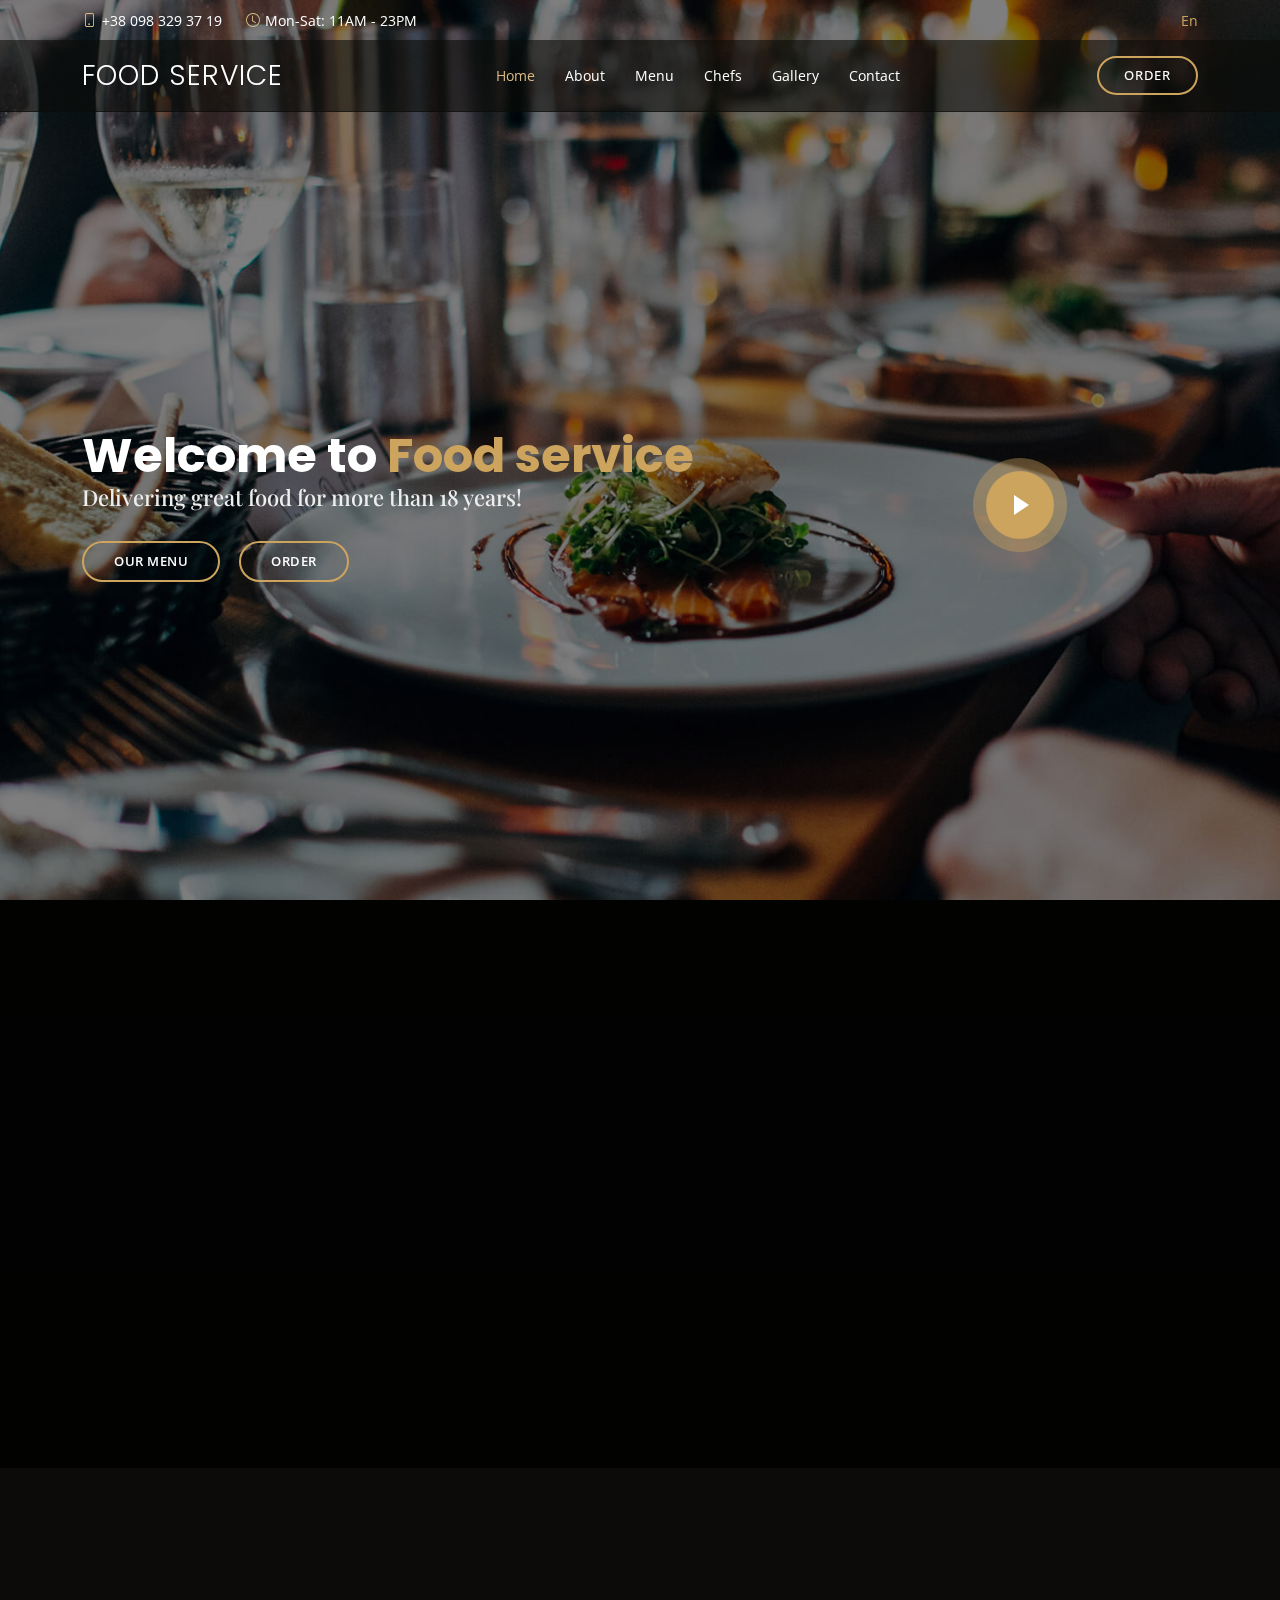
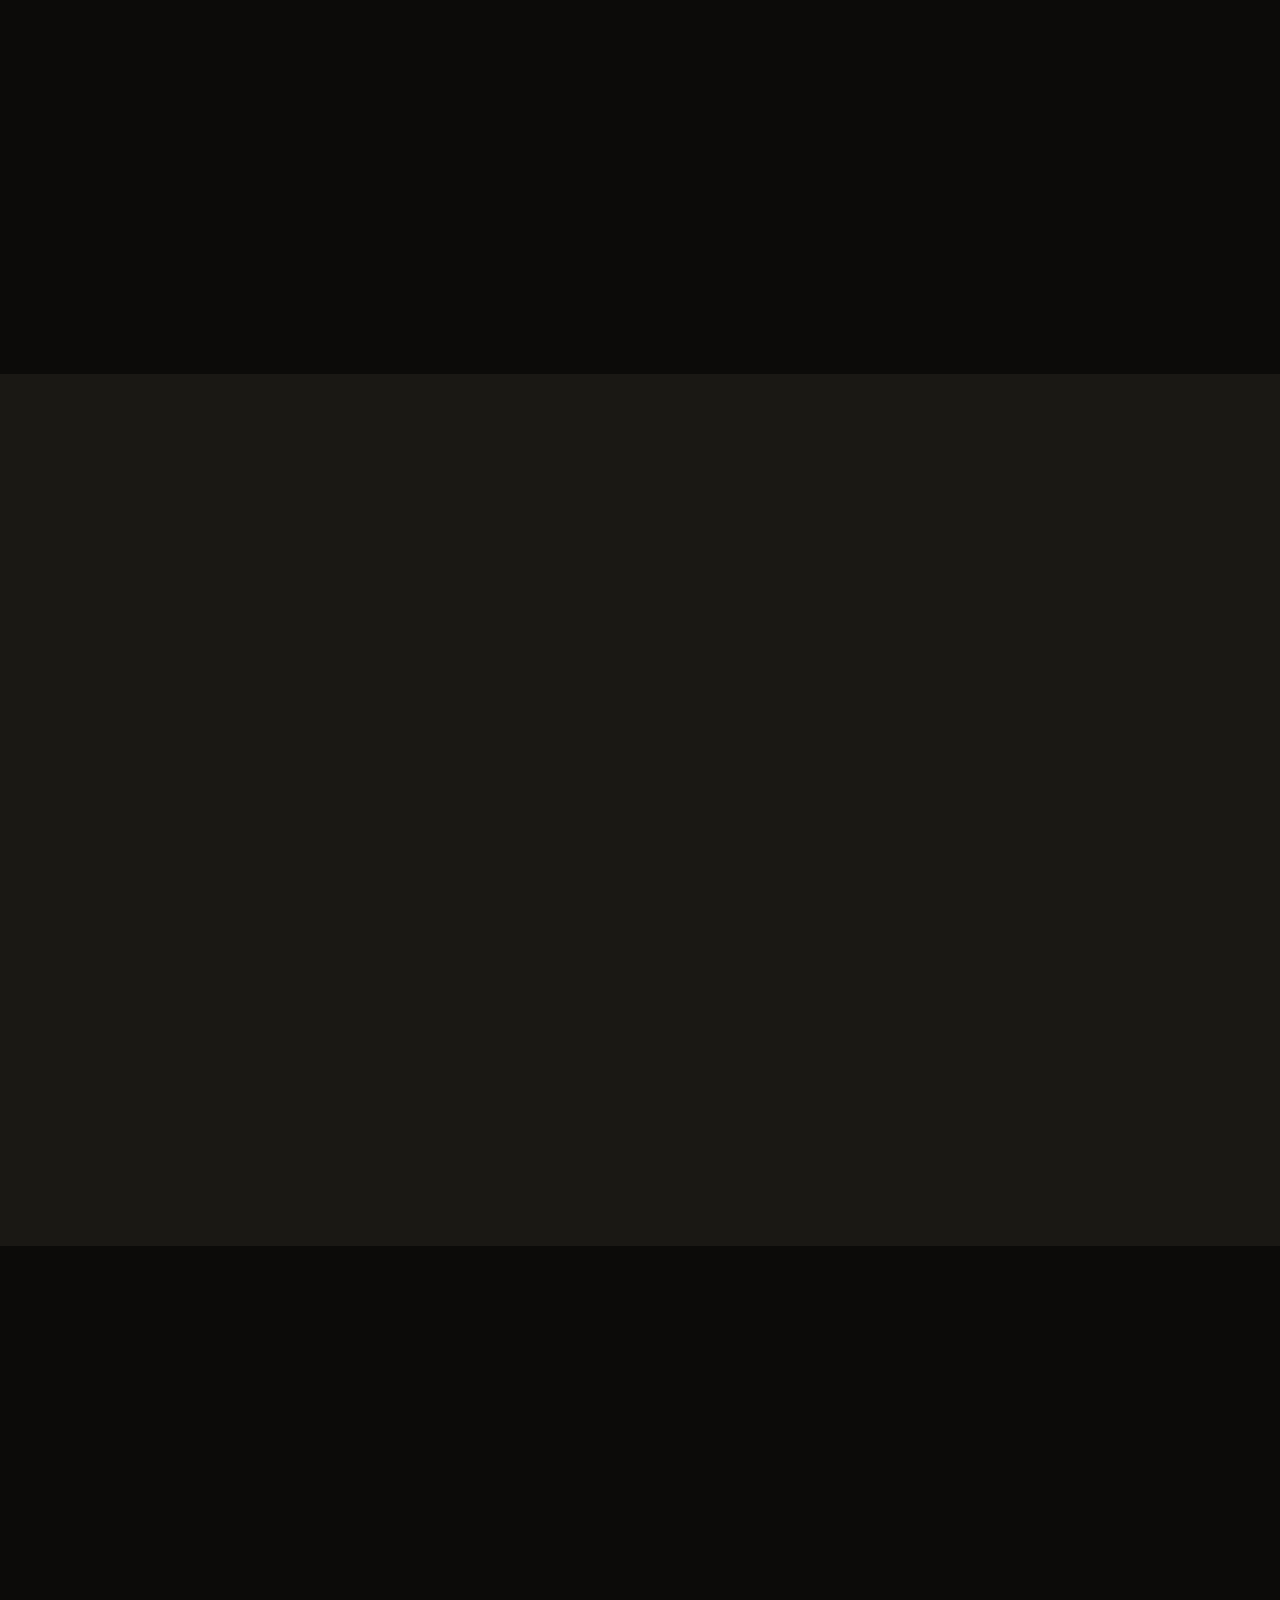
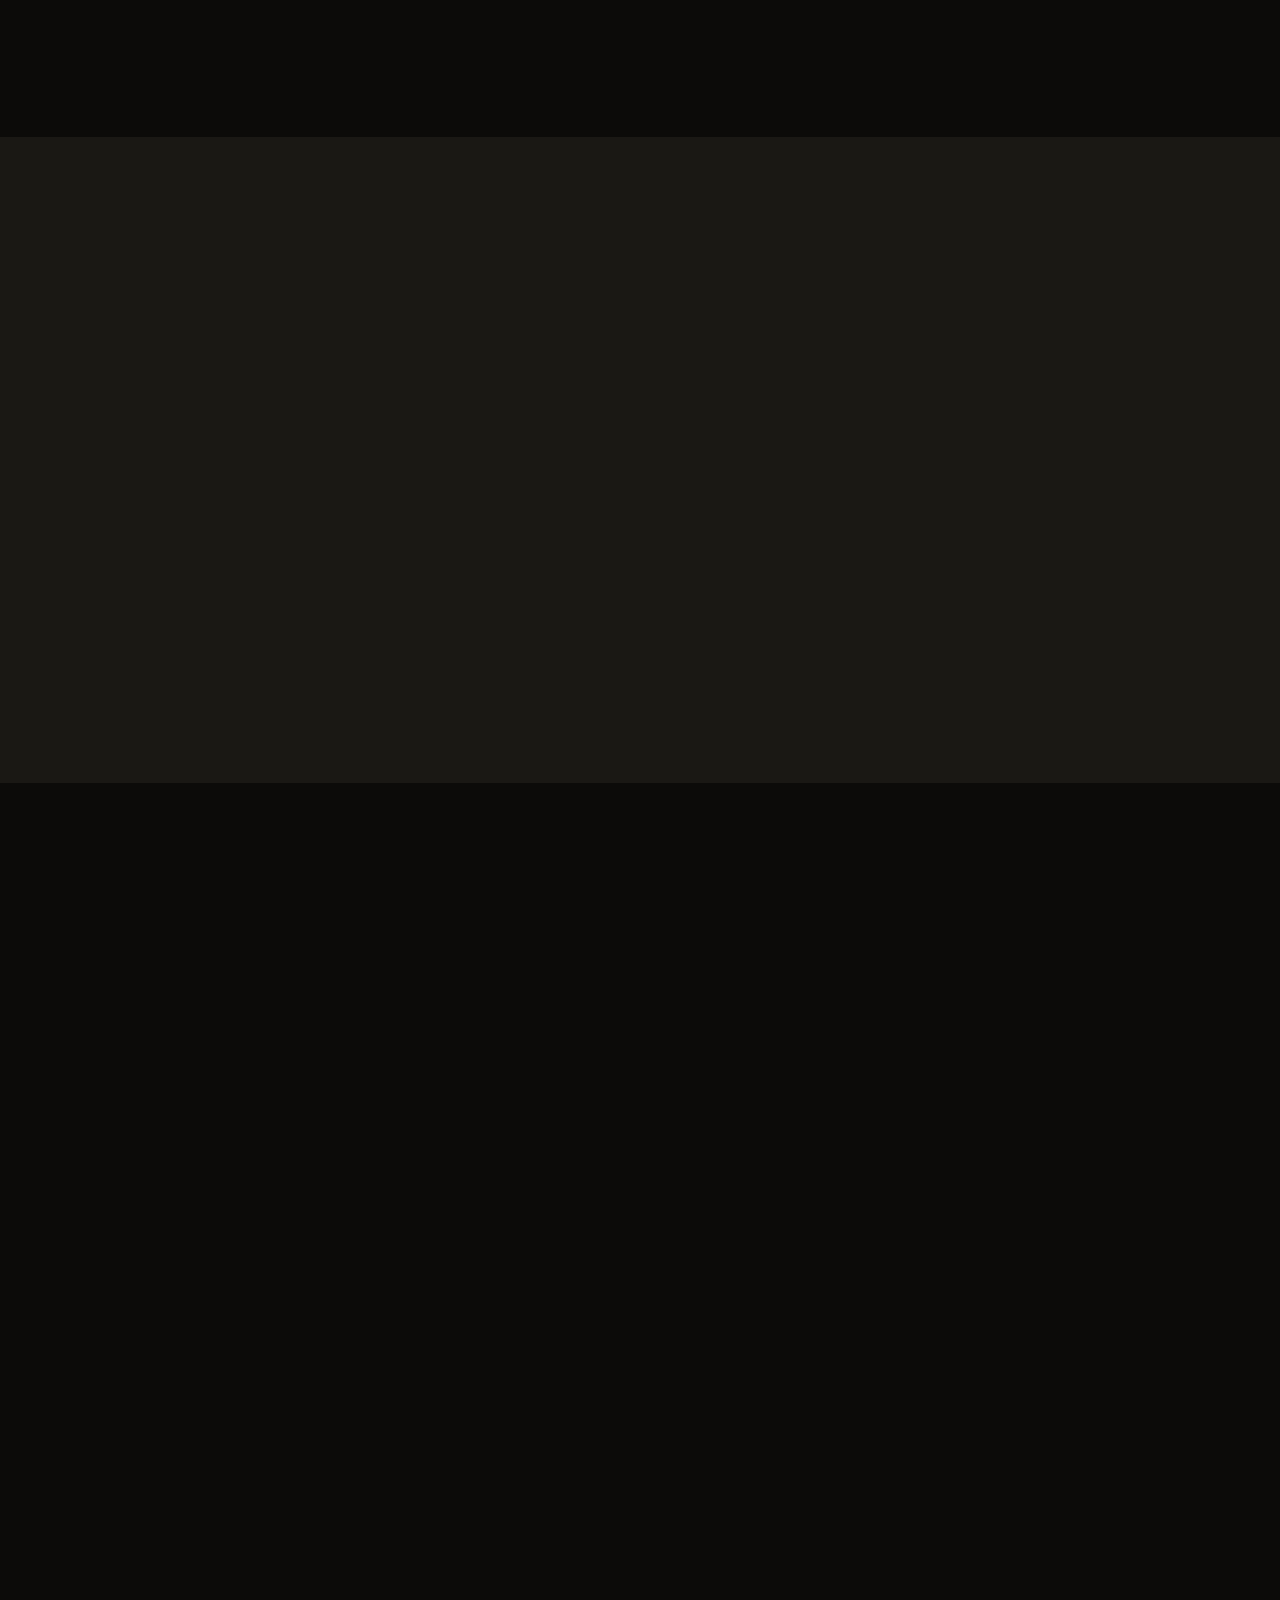
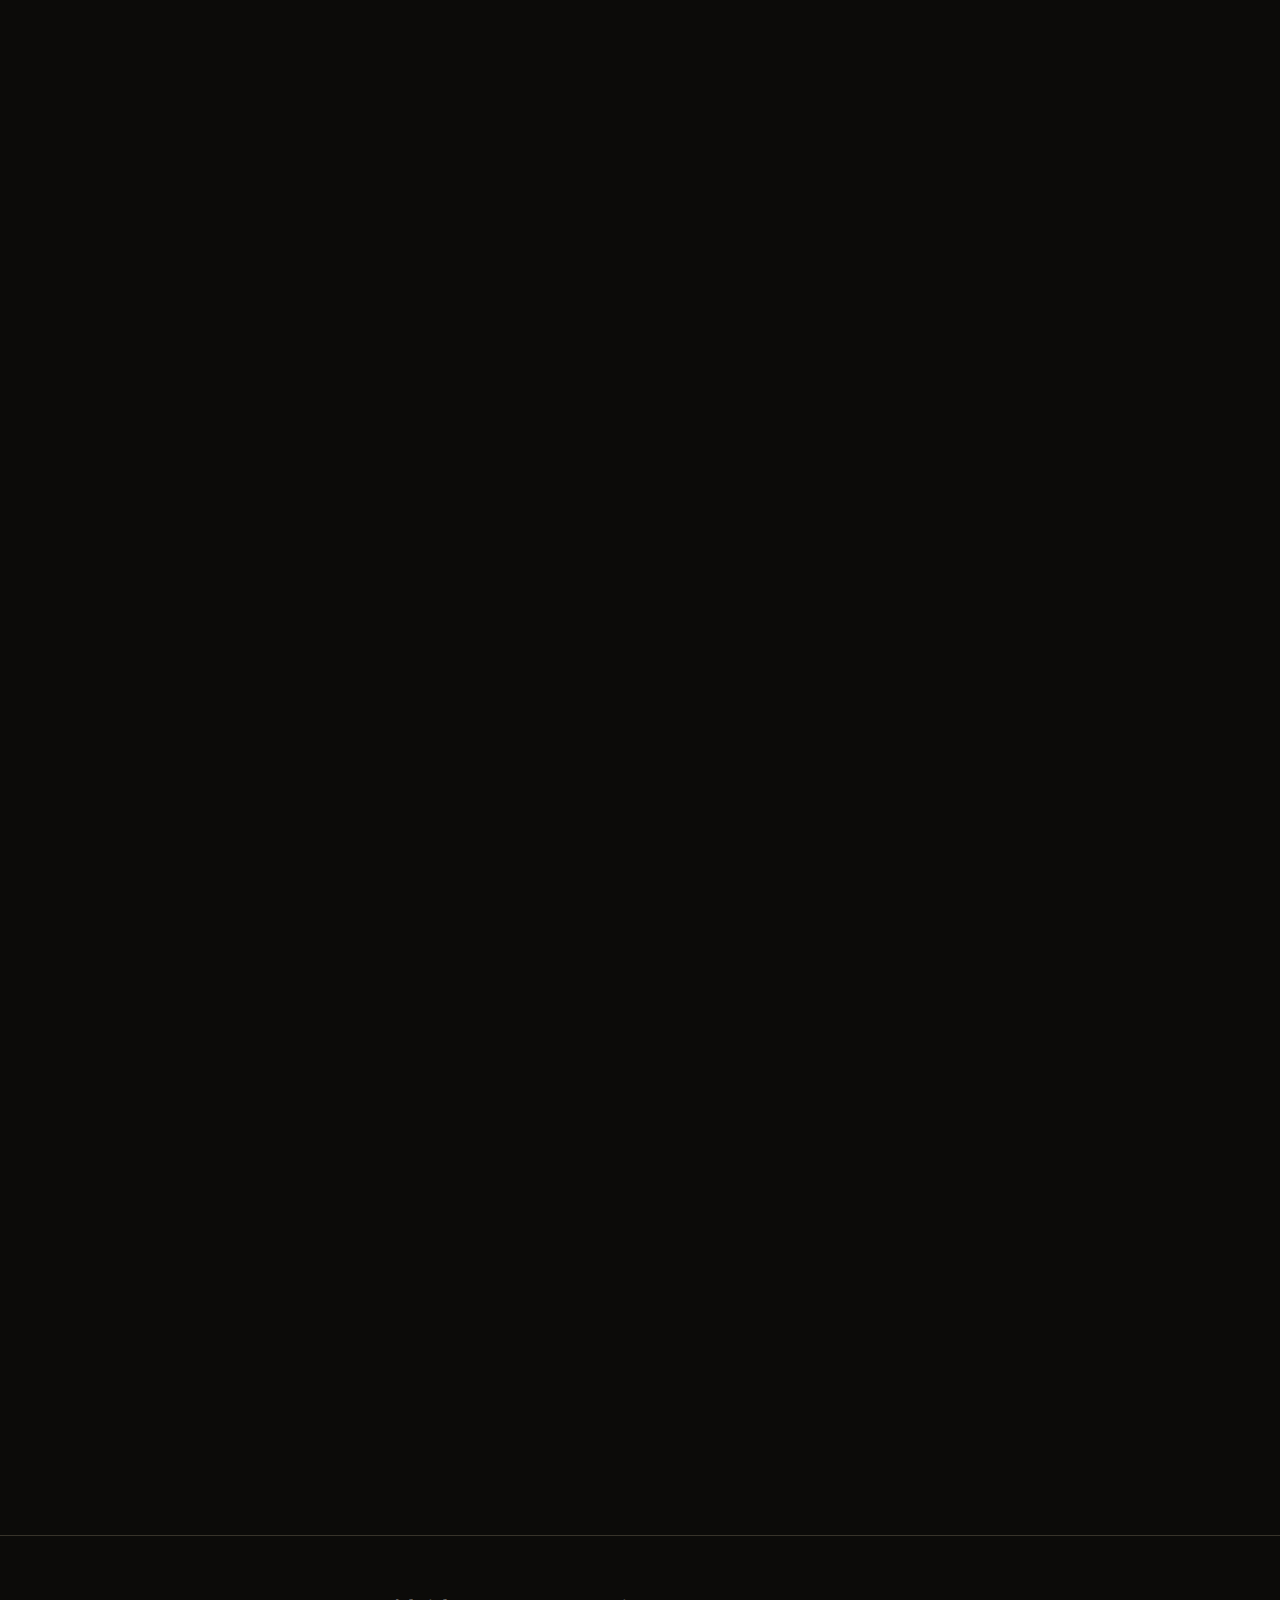
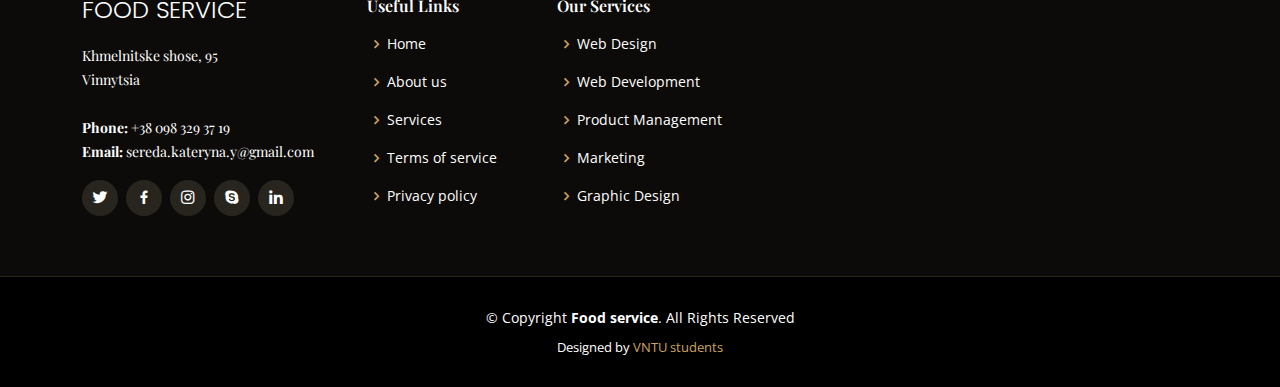
<file: index.html>
<!DOCTYPE html>
<html lang="en">

<head>
  <meta charset="utf-8">
  <meta content="width=device-width, initial-scale=1.0" name="viewport">

  <title>Food service</title>
  <meta content="" name="description">
  <meta content="" name="keywords">

  <!-- Favicons -->
  <link href="assets/img/favicon.png" rel="icon">
  <link href="assets/img/apple-touch-icon.png" rel="apple-touch-icon">

  <!-- Google Fonts -->
  <link href="https://fonts.googleapis.com/css?family=Open+Sans:300,300i,400,400i,600,600i,700,700i|Playfair+Display:ital,wght@0,400;0,500;0,600;0,700;1,400;1,500;1,600;1,700|Poppins:300,300i,400,400i,500,500i,600,600i,700,700i" rel="stylesheet">

  <!-- Vendor CSS Files -->
  <link href="assets/vendor/animate.css/animate.min.css" rel="stylesheet">
  <link href="assets/vendor/aos/aos.css" rel="stylesheet">
  <link href="assets/vendor/bootstrap/css/bootstrap.min.css" rel="stylesheet">
  <link href="assets/vendor/bootstrap-icons/bootstrap-icons.css" rel="stylesheet">
  <link href="assets/vendor/boxicons/css/boxicons.min.css" rel="stylesheet">
  <link href="assets/vendor/glightbox/css/glightbox.min.css" rel="stylesheet">
  <link href="assets/vendor/swiper/swiper-bundle.min.css" rel="stylesheet">

  <!-- Main CSS File -->
  <link href="assets/css/style.css" rel="stylesheet">

</head>

<body>

  <!-- ======= Top Bar ======= -->
  <div id="topbar" class="d-flex align-items-center fixed-top">
    <div class="container d-flex justify-content-center justify-content-md-between">

      <div class="contact-info d-flex align-items-center">
        <i class="bi bi-phone d-flex align-items-center"><span>+38 098 329 37 19</span></i>
        <i class="bi bi-clock d-flex align-items-center ms-4"><span> Mon-Sat: 11AM - 23PM</span></i>
      </div>

      <div class="languages d-none d-md-flex align-items-center">
        <ul>
          <li>En</li>
          <!--<li><a href="#">De</a></li>-->
        </ul>
      </div>
    </div>
  </div>

  <!-- ======= Header ======= -->
  <header id="header" class="fixed-top d-flex align-items-cente">
    <div class="container-fluid container-xl d-flex align-items-center justify-content-lg-between">

      <h1 class="logo me-auto me-lg-0"><a href="index.html">Food service</a></h1>
      <!-- Uncomment below if you prefer to use an image logo -->
      <!-- <a href="index.html" class="logo me-auto me-lg-0"><img src="assets/img/logo.png" alt="" class="img-fluid"></a>-->

      <nav id="navbar" class="navbar order-last order-lg-0">
        <ul>
          <li><a class="nav-link scrollto active" href="#hero">Home</a></li>
          <li><a class="nav-link scrollto" href="#about">About</a></li>
          <li><a class="nav-link scrollto" href="#menu">Menu</a></li>
          <li><a class="nav-link scrollto" href="#chefs">Chefs</a></li>
          <li><a class="nav-link scrollto" href="#gallery">Gallery</a></li>
          <li><a class="nav-link scrollto" href="#contact">Contact</a></li>
        </ul>
        <i class="bi bi-list mobile-nav-toggle"></i>
      </nav><!-- .navbar -->
      <a href="#book-a-table" class="book-a-table-btn scrollto d-none d-lg-flex">Order</a>

    </div>
  </header><!-- End Header -->

  <!-- ======= Hero Section ======= -->
  <section id="hero" class="d-flex align-items-center">
    <div class="container position-relative text-center text-lg-start" data-aos="zoom-in" data-aos-delay="100">
      <div class="row">
        <div class="col-lg-8">
          <h1>Welcome to <span>Food service</span></h1>
          <h2>Delivering great food for more than 18 years!</h2>

          <div class="btns">
            <a href="#menu" class="btn-menu animated fadeInUp scrollto">Our Menu</a>
            <a href="#book-a-table" class="btn-book animated fadeInUp scrollto">Order</a>
          </div>
        </div>
        <div class="col-lg-4 d-flex align-items-center justify-content-center position-relative" data-aos="zoom-in" data-aos-delay="200">
          <a href="https://www.youtube.com/watch?v=5gMVOyuH-kU" class="glightbox play-btn"></a>
        </div>

      </div>
    </div>
  </section><!-- End Hero -->

  <!-- ======= Main Section ======= -->
  <main id="main">

    <!-- ======= About Section ======= -->
    <section id="about" class="about">
      <div class="container" data-aos="fade-up">

        <div class="row">
          <div class="col-lg-6 order-1 order-lg-2" data-aos="zoom-in" data-aos-delay="100">
            <div class="about-img">
              <img src="assets/img/about.jpg" alt="">
            </div>
          </div>
          <div class="col-lg-6 pt-4 pt-lg-0 order-2 order-lg-1 content">
            <h3>Our service for the delivery of dishes from different cuisines of the world offers delicious and inexpensive food.</h3>
            <p class="fst-italic">
              The main principles and advantages of our company:
            </p>
            <ul>
              <li><i class="bi bi-check-circle"></i> We use only high quality and fresh ingredients</li>
              <li><i class="bi bi-check-circle"></i> We have assembled a team of professionals united by one goal and loving their work.</li>
              <li><i class="bi bi-check-circle"></i> Our chefs cook deliciously. But it's not enough to take our word for it - just order and try</li>
            </ul>
            <p>
              We do not just take orders and deliver them to our customers. Every day our friendly team tries to give people a small holiday with delivery to home or office - a holiday of excellent taste and high quality services.
            </p>
          </div>
        </div>

      </div>
    </section><!-- End About Section -->

    <!-- ======= Why Us Section ======= -->
    <section id="why-us" class="why-us">
      <div class="container" data-aos="fade-up">

        <div class="section-title">
          <h2>Why Us</h2>
          <p>Why Choose Our Restaurant</p>
        </div>

        <div class="row">

          <div class="col-lg-4">
            <div class="box" data-aos="zoom-in" data-aos-delay="100">
              <span>01</span>
              <h4>Lorem Ipsum</h4>
              <p>Ulamco laboris nisi ut aliquip ex ea commodo consequat. Et consectetur ducimus vero placeat</p>
            </div>
          </div>

          <div class="col-lg-4 mt-4 mt-lg-0">
            <div class="box" data-aos="zoom-in" data-aos-delay="200">
              <span>02</span>
              <h4>Repellat Nihil</h4>
              <p>Dolorem est fugiat occaecati voluptate velit esse. Dicta veritatis dolor quod et vel dire leno para dest</p>
            </div>
          </div>

          <div class="col-lg-4 mt-4 mt-lg-0">
            <div class="box" data-aos="zoom-in" data-aos-delay="300">
              <span>03</span>
              <h4> Ad ad velit qui</h4>
              <p>Molestiae officiis omnis illo asperiores. Aut doloribus vitae sunt debitis quo vel nam quis</p>
            </div>
          </div>

        </div>

      </div>
    </section><!-- End Why Us Section -->

    <!-- ======= Menu Section ======= -->
    <section id="menu" class="menu section-bg">
      <div class="container" data-aos="fade-up">

        <div class="section-title">
          <h2>Menu</h2>
          <p>Check Our Tasty Menu</p>
        </div>

        <div class="row" data-aos="fade-up" data-aos-delay="100">
          <div class="col-lg-12 d-flex justify-content-center">
            <ul id="menu-flters">
              <li data-filter="*" class="filter-active">All</li>
            </ul>
          </div>
        </div>

        <div class="row menu-container" data-aos="fade-up" data-aos-delay="200">

          <div class="col-lg-6 menu-item filter-starters">
            <img src="assets/img/menu/lobster-bisque.jpg" class="menu-img" alt="">
            <div class="menu-content">
              <a href="#">Lobster Bisque</a><span>$5.95</span>
            </div>
            <div class="menu-ingredients">
              Lorem, deren, trataro, filede, nerada
            </div>
          </div>

          <div class="col-lg-6 menu-item filter-specialty">
            <img src="assets/img/menu/bread-barrel.jpg" class="menu-img" alt="">
            <div class="menu-content">
              <a href="#">Bread Barrel</a><span>$6.95</span>
            </div>
            <div class="menu-ingredients">
              Lorem, deren, trataro, filede, nerada
            </div>
          </div>

          <div class="col-lg-6 menu-item filter-starters">
            <img src="assets/img/menu/cake.jpg" class="menu-img" alt="">
            <div class="menu-content">
              <a href="#">Crab Cake</a><span>$7.95</span>
            </div>
            <div class="menu-ingredients">
              A delicate crab cake served on a toasted roll with lettuce and tartar sauce
            </div>
          </div>

          <div class="col-lg-6 menu-item filter-salads">
            <img src="assets/img/menu/caesar.jpg" class="menu-img" alt="">
            <div class="menu-content">
              <a href="#">Caesar Selections</a><span>$8.95</span>
            </div>
            <div class="menu-ingredients">
              Lorem, deren, trataro, filede, nerada
            </div>
          </div>

          <div class="col-lg-6 menu-item filter-specialty">
            <img src="assets/img/menu/tuscan-grilled.jpg" class="menu-img" alt="">
            <div class="menu-content">
              <a href="#">Tuscan Grilled</a><span>$9.95</span>
            </div>
            <div class="menu-ingredients">
              Grilled chicken with provolone, artichoke hearts, and roasted red pesto
            </div>
          </div>

          <div class="col-lg-6 menu-item filter-starters">
            <img src="assets/img/menu/mozzarella.jpg" class="menu-img" alt="">
            <div class="menu-content">
              <a href="#">Mozzarella Stick</a><span>$4.95</span>
            </div>
            <div class="menu-ingredients">
              Lorem, deren, trataro, filede, nerada
            </div>
          </div>

          <div class="col-lg-6 menu-item filter-salads">
            <img src="assets/img/menu/greek-salad.jpg" class="menu-img" alt="">
            <div class="menu-content">
              <a href="#">Greek Salad</a><span>$9.95</span>
            </div>
            <div class="menu-ingredients">
              Fresh spinach, crisp romaine, tomatoes, and Greek olives
            </div>
          </div>

          <div class="col-lg-6 menu-item filter-salads">
            <img src="assets/img/menu/spinach-salad.jpg" class="menu-img" alt="">
            <div class="menu-content">
              <a href="#">Spinach Salad</a><span>$9.95</span>
            </div>
            <div class="menu-ingredients">
              Fresh spinach with mushrooms, hard boiled egg, and warm bacon vinaigrette
            </div>
          </div>

          <div class="col-lg-6 menu-item filter-specialty">
            <img src="assets/img/menu/lobster-roll.jpg" class="menu-img" alt="">
            <div class="menu-content">
              <a href="#">Lobster Roll</a><span>$12.95</span>
            </div>
            <div class="menu-ingredients">
              Plump lobster meat, mayo and crisp lettuce on a toasted bulky roll
            </div>
          </div>

        </div>

      </div>
    </section><!-- End Menu Section -->

    <!-- ======= Book A Table Section ======= -->
    <section id="book-a-table" class="book-a-table">
      <div class="container" data-aos="fade-up">

        <div class="section-title">
          <h2>Order</h2>
          <p>Food delivery</p>
        </div>

        <form action="forms/book-a-table.php" target="_blank" method="post" role="form" class="php-email-form" data-aos="fade-up" data-aos-delay="100">
          <div class="row">
            <div class="col-lg-4 col-md-6 form-group">
              <input type="text" name="name" class="form-control" id="name" placeholder="Your Name" data-rule="minlen:4" data-msg="Please enter at least 4 chars" required>
              <div class="validate"></div>
            </div>
            <div class="col-lg-4 col-md-6 form-group mt-3 mt-md-0">
              <input type="email" class="form-control" name="email" id="email" placeholder="Your Email" data-rule="email" data-msg="Please enter a valid email" required>
              <div class="validate"></div>
            </div>
            <div class="col-lg-4 col-md-6 form-group mt-3 mt-md-0">
              <input type="text" class="form-control" name="phone" id="phone" placeholder="Your Phone" data-rule="minlen:4" data-msg="Please enter at least 4 chars" required>
              <div class="validate"></div>
            </div>
          </div>
          <div class="form-group mt-3">
            <textarea class="form-control" name="message" rows="5" placeholder="Message" required></textarea>
            <div class="validate"></div>
          </div>
          <div class="mb-3">
            <div class="loading">Loading</div>
            <div class="error-message"></div>
            <div class="sent-message">Your booking request was sent. We will call back or send an Email to confirm your reservation. Thank you!</div>
          </div>
          <div class="text-center"><button type="submit">Submit</button></div>
        </form>

      </div>
    </section><!-- End Book A Table Section -->

    <!-- ======= Testimonials Section ======= -->
    <section id="testimonials" class="testimonials section-bg">
      <div class="container" data-aos="fade-up">

        <div class="section-title">
          <h2>Testimonials</h2>
          <p>What they're saying about us</p>
        </div>

        <div class="testimonials-slider swiper-container" data-aos="fade-up" data-aos-delay="100">
          <div class="swiper-wrapper">

            <div class="swiper-slide">
              <div class="testimonial-item">
                <p>
                  <i class="bx bxs-quote-alt-left quote-icon-left"></i>
                  Employees can order their preferred food for lunch easily from the app. The app is clear and offers the possibility to scan and search by category of restaurants.
                  <i class="bx bxs-quote-alt-right quote-icon-right"></i>
                </p>
                <img src="assets/img/testimonials/testimonials-1.jpg" class="testimonial-img" alt="">
                <h3>Saul Goodman</h3>
                <h4>Ceo &amp; Founder</h4>
              </div>
            </div><!-- End testimonial item -->

            <div class="swiper-slide">
              <div class="testimonial-item">
                <p>
                  <i class="bx bxs-quote-alt-left quote-icon-left"></i>
                  I love this company since it is effectively in charge of managing all the online orders that a restaurant can acquire during the period of one day or depending on the working hours that you want to implement, being very useful.
                  <i class="bx bxs-quote-alt-right quote-icon-right"></i>
                </p>
                <img src="assets/img/testimonials/testimonials-2.jpg" class="testimonial-img" alt="">
                <h3>Sara Wilsson</h3>
                <h4>Designer</h4>
              </div>
            </div><!-- End testimonial item -->

            <div class="swiper-slide">
              <div class="testimonial-item">
                <p>
                  <i class="bx bxs-quote-alt-left quote-icon-left"></i>
                  Food service is one of the best delivery apps in our area. The app is easy to use.
                  <i class="bx bxs-quote-alt-right quote-icon-right"></i>
                </p>
                <img src="assets/img/testimonials/testimonials-3.jpg" class="testimonial-img" alt="">
                <h3>Jena Karlis</h3>
                <h4>Store Owner</h4>
              </div>
            </div><!-- End testimonial item -->

            <div class="swiper-slide">
              <div class="testimonial-item">
                <p>
                  <i class="bx bxs-quote-alt-left quote-icon-left"></i>
                  Food service offers a huge variety of foods, so that there is something for each taste. The filters enable a fast search for certain diets or kitchen styles (e.g. italian, german, american and so on).
                  <i class="bx bxs-quote-alt-right quote-icon-right"></i>
                </p>
                <img src="assets/img/testimonials/testimonials-4.jpg" class="testimonial-img" alt="">
                <h3>Matt Brandon</h3>
                <h4>Freelancer</h4>
              </div>
            </div><!-- End testimonial item -->

            <div class="swiper-slide">
              <div class="testimonial-item">
                <p>
                  <i class="bx bxs-quote-alt-left quote-icon-left"></i>
                  I placed my order and expected a delivery. The driver called because he could not locate my office building. I was called 3 times and attempted to give the driver directions.
                  <i class="bx bxs-quote-alt-right quote-icon-right"></i>
                </p>
                <img src="assets/img/testimonials/testimonials-5.jpg" class="testimonial-img" alt="">
                <h3>John Larson</h3>
                <h4>Entrepreneur</h4>
              </div>
            </div><!-- End testimonial item -->

          </div>
          <div class="swiper-pagination"></div>
        </div>

      </div>
    </section><!-- End Testimonials Section -->

    <!-- ======= Gallery Section ======= -->
    <section id="gallery" class="gallery">

      <div class="container" data-aos="fade-up">
        <div class="section-title">
          <h2>Gallery</h2>
          <p>Some photos from Our Service</p>
        </div>
      </div>

      <div class="container-fluid" data-aos="fade-up" data-aos-delay="100">

        <div class="row g-0">

          <div class="col-lg-3 col-md-4">
            <div class="gallery-item">
              <a href="assets/img/gallery/gallery-1.jpg" class="gallery-lightbox" data-gall="gallery-item">
                <img src="assets/img/gallery/gallery-1.jpg" alt="" class="img-fluid">
              </a>
            </div>
          </div>

          <div class="col-lg-3 col-md-4">
            <div class="gallery-item">
              <a href="assets/img/gallery/gallery-2.jpg" class="gallery-lightbox" data-gall="gallery-item">
                <img src="assets/img/gallery/gallery-2.jpg" alt="" class="img-fluid">
              </a>
            </div>
          </div>

          <div class="col-lg-3 col-md-4">
            <div class="gallery-item">
              <a href="assets/img/gallery/gallery-3.jpg" class="gallery-lightbox" data-gall="gallery-item">
                <img src="assets/img/gallery/gallery-3.jpg" alt="" class="img-fluid">
              </a>
            </div>
          </div>

          <div class="col-lg-3 col-md-4">
            <div class="gallery-item">
              <a href="assets/img/gallery/gallery-4.jpg" class="gallery-lightbox" data-gall="gallery-item">
                <img src="assets/img/gallery/gallery-4.jpg" alt="" class="img-fluid">
              </a>
            </div>
          </div>

          <div class="col-lg-3 col-md-4">
            <div class="gallery-item">
              <a href="assets/img/gallery/gallery-5.jpg" class="gallery-lightbox" data-gall="gallery-item">
                <img src="assets/img/gallery/gallery-5.jpg" alt="" class="img-fluid">
              </a>
            </div>
          </div>

          <div class="col-lg-3 col-md-4">
            <div class="gallery-item">
              <a href="assets/img/gallery/gallery-6.jpg" class="gallery-lightbox" data-gall="gallery-item">
                <img src="assets/img/gallery/gallery-6.jpg" alt="" class="img-fluid">
              </a>
            </div>
          </div>

          <div class="col-lg-3 col-md-4">
            <div class="gallery-item">
              <a href="assets/img/gallery/gallery-7.jpg" class="gallery-lightbox" data-gall="gallery-item">
                <img src="assets/img/gallery/gallery-7.jpg" alt="" class="img-fluid">
              </a>
            </div>
          </div>

          <div class="col-lg-3 col-md-4">
            <div class="gallery-item">
              <a href="assets/img/gallery/gallery-8.jpg" class="gallery-lightbox" data-gall="gallery-item">
                <img src="assets/img/gallery/gallery-8.jpg" alt="" class="img-fluid">
              </a>
            </div>
          </div>

        </div>

      </div>
    </section><!-- End Gallery Section -->

    <!-- ======= Chefs Section ======= -->
    <section id="chefs" class="chefs">
      <div class="container" data-aos="fade-up">

        <div class="section-title">
          <h2>Chefs</h2>
          <p>Our Proffesional Chefs</p>
        </div>

        <div class="row">

          <div class="col-lg-4 col-md-6">
            <div class="member" data-aos="zoom-in" data-aos-delay="100">
              <img src="assets/img/chefs/chefs-1.jpg" class="img-fluid" alt="">
              <div class="member-info">
                <div class="member-info-content">
                  <h4>Walter White</h4>
                  <span>Master Chef</span>
                </div>
                <div class="social">
                  <a href=""><i class="bi bi-twitter"></i></a>
                  <a href=""><i class="bi bi-facebook"></i></a>
                  <a href=""><i class="bi bi-instagram"></i></a>
                  <a href=""><i class="bi bi-linkedin"></i></a>
                </div>
              </div>
            </div>
          </div>

          <div class="col-lg-4 col-md-6">
            <div class="member" data-aos="zoom-in" data-aos-delay="200">
              <img src="assets/img/chefs/chefs-2.jpg" class="img-fluid" alt="">
              <div class="member-info">
                <div class="member-info-content">
                  <h4>Sarah Jhonson</h4>
                  <span>Patissier</span>
                </div>
                <div class="social">
                  <a href=""><i class="bi bi-twitter"></i></a>
                  <a href=""><i class="bi bi-facebook"></i></a>
                  <a href=""><i class="bi bi-instagram"></i></a>
                  <a href=""><i class="bi bi-linkedin"></i></a>
                </div>
              </div>
            </div>
          </div>

          <div class="col-lg-4 col-md-6">
            <div class="member" data-aos="zoom-in" data-aos-delay="300">
              <img src="assets/img/chefs/chefs-3.jpg" class="img-fluid" alt="">
              <div class="member-info">
                <div class="member-info-content">
                  <h4>William Anderson</h4>
                  <span>Cook</span>
                </div>
                <div class="social">
                  <a href=""><i class="bi bi-twitter"></i></a>
                  <a href=""><i class="bi bi-facebook"></i></a>
                  <a href=""><i class="bi bi-instagram"></i></a>
                  <a href=""><i class="bi bi-linkedin"></i></a>
                </div>
              </div>
            </div>
          </div>

        </div>

      </div>
    </section><!-- End Chefs Section -->

    <!-- ======= Contact Section ======= -->
    <section id="contact" class="contact">
      <div class="container" data-aos="fade-up">

        <div class="section-title">
          <h2>Contact</h2>
          <p>Contact Us</p>
        </div>
      </div>

      <div data-aos="fade-up">
        <iframe style="border:0; width: 100%; height: 350px;" src="https://www.google.com/maps/embed?pb=!1m18!1m12!1m3!1d2605.2429119558115!2d28.408974715653393!3d49.233883579326076!2m3!1f0!2f0!3f0!3m2!1i1024!2i768!4f13.1!3m3!1m2!1s0x472d5c5eb3978a07%3A0x591bf4ded045dfa!2z0JLQuNC90L3QuNGG0LrQuNC5INC90LDRhtC40L7QvdCw0LvRjNC90YvQuSDRgtC10YXQvdC40YfQtdGB0LrQuNC5INGD0L3QuNCy0LXRgNGB0LjRgtC10YI!5e0!3m2!1sru!2sua!4v1624098020558!5m2!1sru!2sua" frameborder="0" allowfullscreen></iframe>
      </div>

      <div class="container" data-aos="fade-up">

        <div class="row mt-5">

          <div class="col-lg-4">
            <div class="info">
              <div class="address">
                <i class="bi bi-geo-alt"></i>
                <h4>Location:</h4>
                <p>Khmelnitske shose, 95, Vinnytsia</p>
              </div>

              <div class="open-hours">
                <i class="bi bi-clock"></i>
                <h4>Open Hours:</h4>
                <p>
                  Monday-Saturday:<br>
                  11:00 AM - 2300 PM
                </p>
              </div>

              <div class="email">
                <i class="bi bi-envelope"></i>
                <h4>Emails:</h4>
                <p>sereda.kateryna.y@gmail.com</p>
                <p>0963028994nastya@gmail.com</p>
                <p>demonus228@gmail.com</p>
              </div>

              <div class="phone">
                <i class="bi bi-phone"></i>
                <h4>Calls:</h4>
                <p>+38 098 329 37 19</p>
                <p>+38 096 302 89 94</p>
                <p>+38 096 302 89 94</p>
              </div>

            </div>

          </div>

          <div class="col-lg-8 mt-5 mt-lg-0">

            <form action="forms/contact.php" target="_blank" method="post" role="form" class="php-email-form">
              <div class="row">
                <div class="col-md-6 form-group">
                  <input type="text" name="name" class="form-control" id="name" placeholder="Your Name" required>
                </div>
                <div class="col-md-6 form-group mt-3 mt-md-0">
                  <input type="email" class="form-control" name="email" id="email" placeholder="Your Email" required>
                </div>
              </div>
              <div class="form-group mt-3">
                <textarea class="form-control" name="message" rows="8" placeholder="Message" required></textarea>
              </div>

              <div class="text-center"><button type="submit">Send Message</button></div>
            </form>

          </div>

        </div>

      </div>
    </section><!-- End Contact Section -->

  </main><!-- End #main -->

  <!-- ======= Footer ======= -->
  <footer id="footer">
    <div class="footer-top">
      <div class="container">
        <div class="row">

          <div class="col-lg-3 col-md-6">
            <div class="footer-info">
              <h3>Food service</h3>
              <p>
                Khmelnitske shose, 95 <br>
                Vinnytsia<br><br>
                <strong>Phone:</strong> +38 098 329 37 19<br>
                <strong>Email:</strong> sereda.kateryna.y@gmail.com <br>
              </p>
              <div class="social-links mt-3">
                <a href="#" class="twitter"><i class="bx bxl-twitter"></i></a>
                <a href="#" class="facebook"><i class="bx bxl-facebook"></i></a>
                <a href="#" class="instagram"><i class="bx bxl-instagram"></i></a>
                <a href="#" class="google-plus"><i class="bx bxl-skype"></i></a>
                <a href="#" class="linkedin"><i class="bx bxl-linkedin"></i></a>
              </div>
            </div>
          </div>

          <div class="col-lg-2 col-md-6 footer-links">
            <h4>Useful Links</h4>
            <ul>
              <li><i class="bx bx-chevron-right"></i> <a href="#">Home</a></li>
              <li><i class="bx bx-chevron-right"></i> <a href="#">About us</a></li>
              <li><i class="bx bx-chevron-right"></i> <a href="#">Services</a></li>
              <li><i class="bx bx-chevron-right"></i> <a href="#">Terms of service</a></li>
              <li><i class="bx bx-chevron-right"></i> <a href="#">Privacy policy</a></li>
            </ul>
          </div>

          <div class="col-lg-3 col-md-6 footer-links">
            <h4>Our Services</h4>
            <ul>
              <li><i class="bx bx-chevron-right"></i> <a href="#">Web Design</a></li>
              <li><i class="bx bx-chevron-right"></i> <a href="#">Web Development</a></li>
              <li><i class="bx bx-chevron-right"></i> <a href="#">Product Management</a></li>
              <li><i class="bx bx-chevron-right"></i> <a href="#">Marketing</a></li>
              <li><i class="bx bx-chevron-right"></i> <a href="#">Graphic Design</a></li>
            </ul>
          </div>



        </div>
      </div>
    </div>

    <div class="container">
      <div class="copyright">
        &copy; Copyright <strong><span>Food service</span></strong>. All Rights Reserved
      </div>
      <div class="credits">
        Designed by <a href="https://vntu.edu.ua/">VNTU students</a>
      </div>
    </div>
  </footer><!-- End Footer -->

  <div id="preloader"></div>
  <a href="#" class="back-to-top d-flex align-items-center justify-content-center"><i class="bi bi-arrow-up-short"></i></a>

  <!-- Vendor JS Files -->
  <script src="assets/vendor/aos/aos.js"></script> <!--Smooth appearance of blocks when scrolling-->
  <script src="assets/vendor/bootstrap/js/bootstrap.bundle.min.js"></script> <!--<! - Support for display on mobile devices (adaptability)-->
  <script src="assets/vendor/glightbox/js/glightbox.min.js"></script> <!--View enlarged picture in gallery-->  
  <script src="assets/vendor/swiper/swiper-bundle.min.js"></script> <!--Scroll through reviews-->

  <!-- Main JS File -->
  <script src="assets/js/main.js"></script>

</body>

</html>
</file>
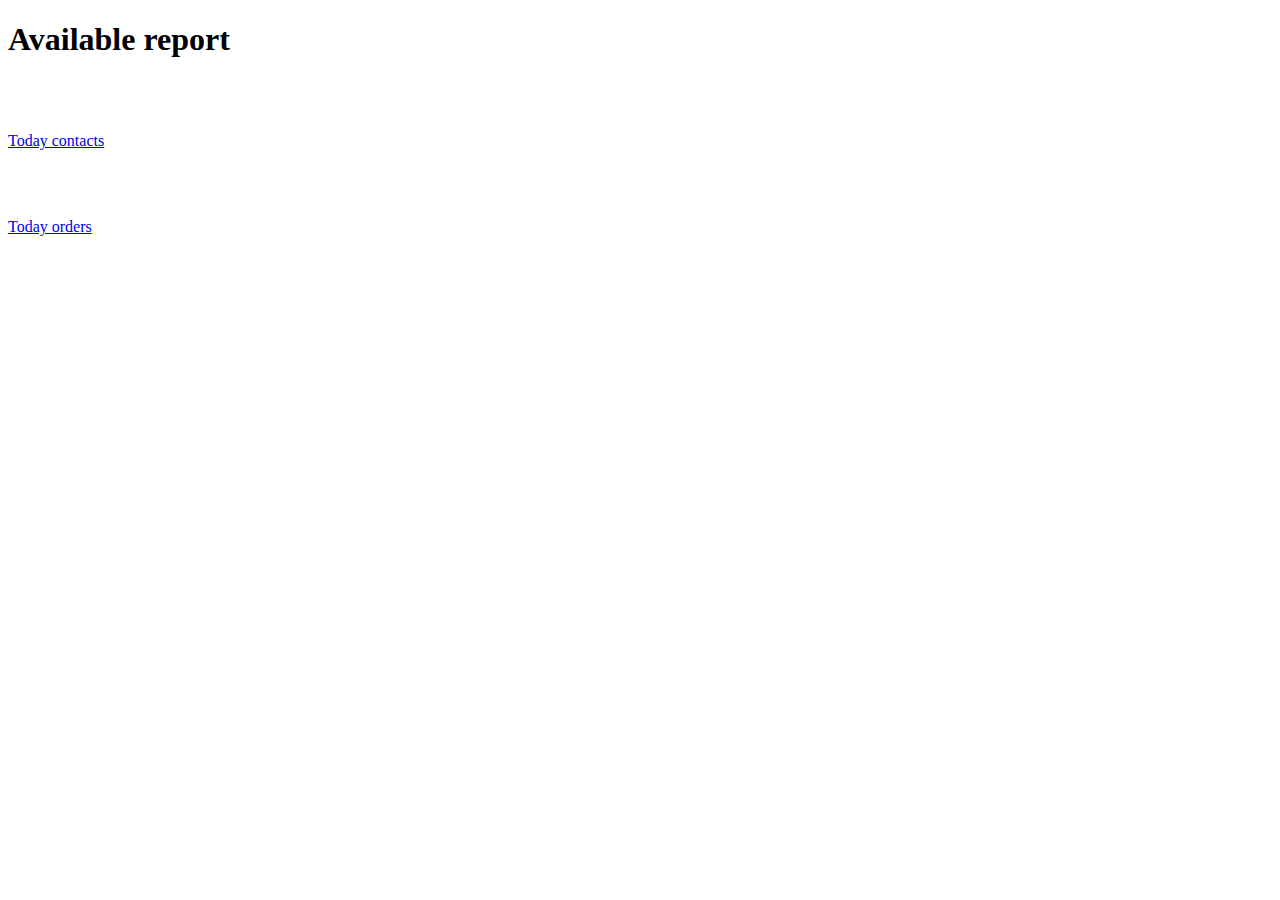
<file: reports/index.html>
<!DOCTYPE html>
<!--Для отоброжения сегодняшних заказов-->
<html lang="en">
<meta charset="UTF-8">
<title>Reports page</title>
<meta name="viewport" content="width=device-width,initial-scale=1">

<body>

<div class="Reports">
 <h1>Available report</h1></br></br>
 <p><a href="http://foodservice.com/reports/contacts.php">Today contacts</a></p></br></br>
 <p><a href="http://foodservice.com/reports/orders.php">Today orders</a></p>
</div>

</body>
</html>
</file>
<file: assets/css/style.css>
/*--------------------------------------------------------------
# General
--------------------------------------------------------------*/
body {
  font-family: "Open Sans", sans-serif;
  background: #0c0b09;
  color: #fff;
}

a {
  color: #cda45e;
  text-decoration: none;
}

a:hover {
  color: #d9ba85;
  text-decoration: none;
}

h1, h2, h3, h4, h5, h6 {
  font-family: "Playfair Display", serif;
}

/*--------------------------------------------------------------
# Preloader
--------------------------------------------------------------*/
#preloader {
  position: fixed;
  top: 0;
  left: 0;
  right: 0;
  bottom: 0;
  z-index: 9999;
  overflow: hidden;
  background: #1a1814;
}

#preloader:before {
  content: "";
  position: fixed;
  top: calc(50% - 30px);
  left: calc(50% - 30px);
  border: 6px solid #1a1814;
  border-top-color: #cda45e;
  border-bottom-color: #cda45e;
  border-radius: 50%;
  width: 60px;
  height: 60px;
  -webkit-animation: animate-preloader 1s linear infinite;
  animation: animate-preloader 1s linear infinite;
}

@-webkit-keyframes animate-preloader {
  0% {
    transform: rotate(0deg);
  }
  100% {
    transform: rotate(360deg);
  }
}

@keyframes animate-preloader {
  0% {
    transform: rotate(0deg);
  }
  100% {
    transform: rotate(360deg);
  }
}

/*--------------------------------------------------------------
# Back to top button
--------------------------------------------------------------*/
.back-to-top {
  position: fixed;
  visibility: hidden;
  opacity: 0;
  right: 15px;
  bottom: 15px;
  z-index: 996;
  width: 44px;
  height: 44px;
  border-radius: 50px;
  transition: all 0.4s;
  border: 2px solid #cda45e;
}

.back-to-top i {
  font-size: 28px;
  color: #cda45e;
  line-height: 0;
}

.back-to-top:hover {
  background: #cda45e;
  color: #1a1814;
}

.back-to-top:hover i {
  color: #444444;
}

.back-to-top.active {
  visibility: visible;
  opacity: 1;
}

/*--------------------------------------------------------------
# Disable aos animation delay on mobile devices
--------------------------------------------------------------*/
@media screen and (max-width: 768px) {
  [data-aos-delay] {
    transition-delay: 0 !important;
  }
}

/*--------------------------------------------------------------
# Top Bar
--------------------------------------------------------------*/
#topbar {
  height: 40px;
  font-size: 14px;
  transition: all 0.5s;
  z-index: 996;
}

#topbar.topbar-scrolled {
  top: -40px;
}

#topbar .contact-info i {
  font-style: normal;
  color: #d9ba85;
}

#topbar .contact-info i span {
  padding-left: 5px;
  color: #fff;
}

#topbar .languages ul {
  display: flex;
  flex-wrap: wrap;
  list-style: none;
  padding: 0;
  margin: 0;
  color: #cda45e;
}

#topbar .languages ul a {
  color: white;
}

#topbar .languages ul li + li {
  padding-left: 10px;
}

#topbar .languages ul li + li::before {
  display: inline-block;
  padding-right: 10px;
  color: rgba(255, 255, 255, 0.5);
  content: "/";
}

/*--------------------------------------------------------------
# Header
--------------------------------------------------------------*/
#header {
  background: rgba(12, 11, 9, 0.6);
  border-bottom: 1px solid rgba(12, 11, 9, 0.6);
  transition: all 0.5s;
  z-index: 997;
  padding: 15px 0;
  top: 40px;
}

#header.header-scrolled {
  top: 0;
  background: rgba(0, 0, 0, 0.85);
  border-bottom: 1px solid #37332a;
}

#header .logo {
  font-size: 28px;
  margin: 0;
  padding: 0;
  line-height: 1;
  font-weight: 300;
  letter-spacing: 1px;
  text-transform: uppercase;
  font-family: "Poppins", sans-serif;
}

#header .logo a {
  color: #fff;
}

#header .logo img {
  max-height: 40px;
}

/*--------------------------------------------------------------
# Book a table button Menu
--------------------------------------------------------------*/
.book-a-table-btn {
  margin: 0 0 0 15px;
  border: 2px solid #cda45e;
  color: #fff;
  border-radius: 50px;
  padding: 8px 25px;
  text-transform: uppercase;
  font-size: 13px;
  font-weight: 500;
  letter-spacing: 1px;
  transition: 0.3s;
}

.book-a-table-btn:hover {
  background: #cda45e;
  color: #fff;
}

@media (max-width: 992px) {
  .book-a-table-btn {
    margin: 0 15px 0 0;
    padding: 8px 20px;
  }
}

/*--------------------------------------------------------------
# Navigation Menu
--------------------------------------------------------------*/
.navbar {
  padding: 0;
}

.navbar ul {
  margin: 0;
  padding: 0;
  display: flex;
  list-style: none;
  align-items: center;
}

.navbar li {
  position: relative;
}

.navbar a {
  display: flex;
  align-items: center;
  justify-content: space-between;
  padding: 10px 0 10px 30px;
  color: #fff;
  white-space: nowrap;
  transition: 0.3s;
  font-size: 14px;
}

.navbar a i {
  font-size: 12px;
  line-height: 0;
  margin-left: 5px;
}

.navbar a:hover, .navbar .active, .navbar li:hover > a {
  color: #d9ba85;
}

.navbar .dropdown ul {
  display: block;
  position: absolute;
  left: 14px;
  top: calc(100% + 30px);
  margin: 0;
  padding: 10px 0;
  z-index: 99;
  opacity: 0;
  visibility: hidden;
  background: #fff;
  box-shadow: 0px 0px 30px rgba(127, 137, 161, 0.25);
  transition: 0.3s;
  border-radius: 4px;
}

.navbar .dropdown ul li {
  min-width: 200px;
}

.navbar .dropdown ul a {
  padding: 10px 20px;
  color: #444444;
}

.navbar .dropdown ul a i {
  font-size: 12px;
}

.navbar .dropdown ul a:hover, .navbar .dropdown ul .active:hover, .navbar .dropdown ul li:hover > a {
  color: #cda45e;
}

.navbar .dropdown:hover > ul {
  opacity: 1;
  top: 100%;
  visibility: visible;
}

.navbar .dropdown .dropdown ul {
  top: 0;
  left: calc(100% - 30px);
  visibility: hidden;
}

.navbar .dropdown .dropdown:hover > ul {
  opacity: 1;
  top: 0;
  left: 100%;
  visibility: visible;
}

@media (max-width: 1366px) {
  .navbar .dropdown .dropdown ul {
    left: -90%;
  }
  .navbar .dropdown .dropdown:hover > ul {
    left: -100%;
  }
}

/**
* Mobile Navigation 
*/
.mobile-nav-toggle {
  color: #fff;
  font-size: 28px;
  cursor: pointer;
  display: none;
  line-height: 0;
  transition: 0.5s;
}

@media (max-width: 991px) {
  .mobile-nav-toggle {
    display: block;
  }
  .navbar ul {
    display: none;
  }
}

.navbar-mobile {
  position: fixed;
  overflow: hidden;
  top: 0;
  right: 0;
  left: 0;
  bottom: 0;
  background: rgba(0, 0, 0, 0.9);
  transition: 0.3s;
  z-index: 999;
}

.navbar-mobile .mobile-nav-toggle {
  position: absolute;
  top: 15px;
  right: 15px;
}

.navbar-mobile ul {
  display: block;
  position: absolute;
  top: 55px;
  right: 15px;
  bottom: 15px;
  left: 15px;
  padding: 10px 0;
  border-radius: 6px;
  background-color: #fff;
  overflow-y: auto;
  transition: 0.3s;
}

.navbar-mobile a {
  padding: 10px 20px;
  font-size: 15px;
  color: #1a1814;
}

.navbar-mobile a:hover, .navbar-mobile .active, .navbar-mobile li:hover > a {
  color: #cda45e;
}

.navbar-mobile .getstarted {
  margin: 15px;
}

.navbar-mobile .dropdown ul {
  position: static;
  display: none;
  margin: 10px 20px;
  padding: 10px 0;
  z-index: 99;
  opacity: 1;
  visibility: visible;
  background: #fff;
  box-shadow: 0px 0px 30px rgba(127, 137, 161, 0.25);
}

.navbar-mobile .dropdown ul li {
  min-width: 200px;
}

.navbar-mobile .dropdown ul a {
  padding: 10px 20px;
}

.navbar-mobile .dropdown ul a i {
  font-size: 12px;
}

.navbar-mobile .dropdown ul a:hover, .navbar-mobile .dropdown ul .active:hover, .navbar-mobile .dropdown ul li:hover > a {
  color: #cda45e;
}

.navbar-mobile .dropdown > .dropdown-active {
  display: block;
}

/*--------------------------------------------------------------
# Hero Section
--------------------------------------------------------------*/
#hero {
  width: 100%;
  height: 100vh;
  background: url("../img/hero-bg.jpg") top center;
  background-size: cover;
  position: relative;
  padding: 0;
}

#hero:before {
  content: "";
  background: rgba(0, 0, 0, 0.5);
  position: absolute;
  bottom: 0;
  top: 0;
  left: 0;
  right: 0;
}

#hero .container {
  padding-top: 110px;
}

@media (max-width: 992px) {
  #hero .container {
    padding-top: 98px;
  }
}

#hero h1 {
  margin: 0;
  font-size: 48px;
  font-weight: 700;
  line-height: 56px;
  color: #fff;
  font-family: "Poppins", sans-serif;
}

#hero h1 span {
  color: #cda45e;
}

#hero h2 {
  color: #eee;
  margin-bottom: 10px 0 0 0;
  font-size: 22px;
}

#hero .btns {
  margin-top: 30px;
}

#hero .btn-menu, #hero .btn-book {
  font-weight: 600;
  font-size: 13px;
  letter-spacing: 0.5px;
  text-transform: uppercase;
  display: inline-block;
  padding: 12px 30px;
  border-radius: 50px;
  transition: 0.3s;
  line-height: 1;
  color: white;
  border: 2px solid #cda45e;
}

#hero .btn-menu:hover, #hero .btn-book:hover {
  background: #cda45e;
  color: #fff;
}

#hero .btn-book {
  margin-left: 15px;
}

#hero .play-btn {
  width: 94px;
  height: 94px;
  background: radial-gradient(#cda45e 50%, rgba(205, 164, 94, 0.4) 52%);
  border-radius: 50%;
  display: block;
  position: relative;
  overflow: hidden;
}

#hero .play-btn::after {
  content: '';
  position: absolute;
  left: 50%;
  top: 50%;
  transform: translateX(-40%) translateY(-50%);
  width: 0;
  height: 0;
  border-top: 10px solid transparent;
  border-bottom: 10px solid transparent;
  border-left: 15px solid #fff;
  z-index: 100;
  transition: all 400ms cubic-bezier(0.55, 0.055, 0.675, 0.19);
}

#hero .play-btn::before {
  content: '';
  position: absolute;
  width: 120px;
  height: 120px;
  -webkit-animation-delay: 0s;
  animation-delay: 0s;
  -webkit-animation: pulsate-btn 2s;
  animation: pulsate-btn 2s;
  -webkit-animation-direction: forwards;
  animation-direction: forwards;
  -webkit-animation-iteration-count: infinite;
  animation-iteration-count: infinite;
  -webkit-animation-timing-function: steps;
  animation-timing-function: steps;
  opacity: 1;
  border-radius: 50%;
  border: 5px solid rgba(205, 164, 94, 0.7);
  top: -15%;
  left: -15%;
  background: rgba(198, 16, 0, 0);
}

#hero .play-btn:hover::after {
  border-left: 15px solid #cda45e;
  transform: scale(20);
}

#hero .play-btn:hover::before {
  content: '';
  position: absolute;
  left: 50%;
  top: 50%;
  transform: translateX(-40%) translateY(-50%);
  width: 0;
  height: 0;
  border: none;
  border-top: 10px solid transparent;
  border-bottom: 10px solid transparent;
  border-left: 15px solid #fff;
  z-index: 200;
  -webkit-animation: none;
  animation: none;
  border-radius: 0;
}

@media (min-width: 1024px) {
  #hero {
    background-attachment: fixed;
  }
}

@media (max-width: 992px) {
  #hero .play-btn {
    margin-top: 30px;
  }
}

@media (max-height: 500px) {
  #hero {
    height: auto;
  }
  #hero .container {
    padding-top: 130px;
    padding-bottom: 60px;
  }
}

@media (max-width: 768px) {
  #hero h1 {
    font-size: 28px;
    line-height: 36px;
  }
  #hero h2 {
    font-size: 18px;
    line-height: 24px;
  }
}

@-webkit-keyframes pulsate-btn {
  0% {
    transform: scale(0.6, 0.6);
    opacity: 1;
  }
  100% {
    transform: scale(1, 1);
    opacity: 0;
  }
}

@keyframes pulsate-btn {
  0% {
    transform: scale(0.6, 0.6);
    opacity: 1;
  }
  100% {
    transform: scale(1, 1);
    opacity: 0;
  }
}

/*--------------------------------------------------------------
# Sections General
--------------------------------------------------------------*/
section {
  padding: 60px 0;
  overflow: hidden;
}

.section-bg {
  background-color: #1a1814;
}

.section-title {
  padding-bottom: 40px;
}

.section-title h2 {
  font-size: 14px;
  font-weight: 500;
  padding: 0;
  line-height: 1px;
  margin: 0 0 5px 0;
  letter-spacing: 2px;
  text-transform: uppercase;
  color: #aaaaaa;
  font-family: "Poppins", sans-serif;
}

.section-title h2::after {
  content: "";
  width: 120px;
  height: 1px;
  display: inline-block;
  background: rgba(255, 255, 255, 0.2);
  margin: 4px 10px;
}

.section-title p {
  margin: 0;
  margin: 0;
  font-size: 36px;
  font-weight: 700;
  font-family: "Playfair Display", serif;
  color: #cda45e;
}

/*--------------------------------------------------------------
# About
--------------------------------------------------------------*/
.breadcrumbs {
  padding: 15px 0;
  background: #1d1b16;
  margin-top: 110px;
}

@media (max-width: 992px) {
  .breadcrumbs {
    margin-top: 98px;
  }
}

.breadcrumbs h2 {
  font-size: 26px;
  font-weight: 300;
}

.breadcrumbs ol {
  display: flex;
  flex-wrap: wrap;
  list-style: none;
  padding: 0;
  margin: 0;
  font-size: 14px;
}

.breadcrumbs ol li + li {
  padding-left: 10px;
}

.breadcrumbs ol li + li::before {
  display: inline-block;
  padding-right: 10px;
  color: #37332a;
  content: "/";
}

@media (max-width: 768px) {
  .breadcrumbs .d-flex {
    display: block !important;
  }
  .breadcrumbs ol {
    display: block;
  }
  .breadcrumbs ol li {
    display: inline-block;
  }
}

/*--------------------------------------------------------------
# About
--------------------------------------------------------------*/
.about {
  background: url("../img/about-bg.jpg") center center;
  background-size: cover;
  position: relative;
  padding: 80px 0;
}

.about:before {
  content: "";
  background: rgba(0, 0, 0, 0.8);
  position: absolute;
  bottom: 0;
  top: 0;
  left: 0;
  right: 0;
}

.about .about-img {
  position: relative;
  transition: .5s;
}

.about .about-img img {
  max-width: 100%;
  border: 4px solid rgba(255, 255, 255, 0.2);
  position: relative;
}

.about .about-img::before {
  position: absolute;
  left: 20px;
  top: 20px;
  width: 60px;
  height: 60px;
  z-index: 1;
  content: '';
  border-left: 5px solid #cda45e;
  border-top: 5px solid #cda45e;
  transition: .5s;
}

.about .about-img::after {
  position: absolute;
  right: 20px;
  bottom: 20px;
  width: 60px;
  height: 60px;
  z-index: 2;
  content: '';
  border-right: 5px solid #cda45e;
  border-bottom: 5px solid #cda45e;
  transition: .5s;
}

.about .about-img:hover {
  transform: scale(1.03);
}

.about .about-img:hover::before {
  left: 10px;
  top: 10px;
}

.about .about-img:hover::after {
  right: 10px;
  bottom: 10px;
}

.about .content h3 {
  font-weight: 600;
  font-size: 26px;
}

.about .content ul {
  list-style: none;
  padding: 0;
}

.about .content ul li {
  padding-bottom: 10px;
}

.about .content ul i {
  font-size: 20px;
  padding-right: 4px;
  color: #cda45e;
}

.about .content p:last-child {
  margin-bottom: 0;
}

@media (min-width: 1024px) {
  .about {
    background-attachment: fixed;
  }
}

/*--------------------------------------------------------------
# Why Us
--------------------------------------------------------------*/
.why-us .box {
  padding: 50px 30px;
  box-shadow: 0px 2px 15px rgba(0, 0, 0, 0.1);
  transition: all ease-in-out 0.3s;
  background: #1a1814;
}

.why-us .box span {
  display: block;
  font-size: 28px;
  font-weight: 700;
  color: #cda45e;
}

.why-us .box h4 {
  font-size: 24px;
  font-weight: 600;
  padding: 0;
  margin: 20px 0;
  color: rgba(255, 255, 255, 0.8);
}

.why-us .box p {
  color: #aaaaaa;
  font-size: 15px;
  margin: 0;
  padding: 0;
}

.why-us .box:hover {
  background: #cda45e;
  padding: 30px 30px 70px 30px;
  box-shadow: 10px 15px 30px rgba(0, 0, 0, 0.18);
}

.why-us .box:hover span, .why-us .box:hover h4, .why-us .box:hover p {
  color: #fff;
}

/*--------------------------------------------------------------
# Menu Section
--------------------------------------------------------------*/
.menu #menu-flters {
  padding: 0;
  margin: 0 auto 0 auto;
  list-style: none;
  text-align: center;
  border-radius: 50px;
}

.menu #menu-flters li {
  cursor: pointer;
  display: inline-block;
  padding: 8px 12px 10px 12px;
  font-size: 16px;
  font-weight: 500;
  line-height: 1;
  color: #fff;
  margin-bottom: 10px;
  transition: all ease-in-out 0.3s;
  border-radius: 50px;
  font-family: "Playfair Display", serif;
}

.menu #menu-flters li:hover, .menu #menu-flters li.filter-active {
  color: #cda45e;
}

.menu #menu-flters li:last-child {
  margin-right: 0;
}

.menu .menu-item {
  margin-top: 50px;
}

.menu .menu-img {
  width: 70px;
  border-radius: 50%;
  float: left;
  border: 5px solid rgba(255, 255, 255, 0.2);
}

.menu .menu-content {
  margin-left: 85px;
  overflow: hidden;
  display: flex;
  justify-content: space-between;
  position: relative;
}

.menu .menu-content::after {
  content: "......................................................................"
 "...................................................................."
 "....................................................................";
  position: absolute;
  left: 20px;
  right: 0;
  top: -4px;
  z-index: 1;
  color: #bab3a6;
  font-family: Arial, "Helvetica Neue", Helvetica, sans-serif;
}

.menu .menu-content a {
  padding-right: 10px;
  background: #1a1814;
  position: relative;
  z-index: 3;
  font-weight: 700;
  color: white;
  transition: 0.3s;
}

.menu .menu-content a:hover {
  color: #cda45e;
}

.menu .menu-content span {
  background: #1a1814;
  position: relative;
  z-index: 3;
  padding: 0 10px;
  font-weight: 600;
  color: #cda45e;
}

.menu .menu-ingredients {
  margin-left: 85px;
  font-style: italic;
  font-size: 14px;
  font-family: "Poppins", sans-serif;
  color: rgba(255, 255, 255, 0.5);
}

/*--------------------------------------------------------------
# Specials
--------------------------------------------------------------*/
.specials {
  overflow: hidden;
}

.specials .nav-tabs {
  border: 0;
}

.specials .nav-link {
  border: 0;
  padding: 12px 15px;
  transition: 0.3s;
  color: #fff;
  border-radius: 0;
  border-right: 2px solid #cda45e;
  font-weight: 600;
  font-size: 15px;
}

.specials .nav-link:hover {
  color: #cda45e;
}

.specials .nav-link.active {
  color: #1a1814;
  background: #cda45e;
  border-color: #cda45e;
}

.specials .nav-link:hover {
  border-color: #cda45e;
}

.specials .tab-pane.active {
  -webkit-animation: fadeIn 0.5s ease-out;
  animation: fadeIn 0.5s ease-out;
}

.specials .details h3 {
  font-size: 26px;
  font-weight: 600;
  margin-bottom: 20px;
  color: #fff;
}

.specials .details p {
  color: #aaaaaa;
}

.specials .details p:last-child {
  margin-bottom: 0;
}

@media (max-width: 992px) {
  .specials .nav-link {
    border: 0;
    padding: 15px;
  }
}

/*--------------------------------------------------------------
# Events
--------------------------------------------------------------*/
.events {
  background: url(../img/events-bg.jpg) center center no-repeat;
  background-size: cover;
  position: relative;
}

.events::before {
  content: '';
  background-color: rgba(0, 0, 0, 0.8);
  position: absolute;
  top: 0;
  right: 0;
  left: 0;
  bottom: 0;
}

.events .section-title h2 {
  color: #fff;
}

.events .container {
  position: relative;
}

@media (min-width: 1024px) {
  .events {
    background-attachment: fixed;
  }
}

.events .events-carousel {
  background: rgba(255, 255, 255, 0.08);
  padding: 30px;
}

.events .event-item {
  color: #fff;
}

.events .event-item h3 {
  font-weight: 600;
  font-size: 26px;
  color: #cda45e;
}

.events .event-item .price {
  font-size: 26px;
  font-family: "Open Sans", sans-serif;
  font-weight: 700;
  margin-bottom: 15px;
}

.events .event-item .price span {
  border-bottom: 2px solid #cda45e;
}

.events .event-item ul {
  list-style: none;
  padding: 0;
}

.events .event-item ul li {
  padding-bottom: 10px;
}

.events .event-item ul i {
  font-size: 20px;
  padding-right: 4px;
  color: #cda45e;
}

.events .event-item p:last-child {
  margin-bottom: 0;
}

.events .swiper-pagination {
  margin-top: 30px;
  position: relative;
}

.events .swiper-pagination .swiper-pagination-bullet {
  width: 12px;
  height: 12px;
  background-color: rgba(255, 255, 255, 0.4);
  opacity: 1;
}

.events .swiper-pagination .swiper-pagination-bullet-active {
  background-color: #cda45e;
}

/*--------------------------------------------------------------
# Book A Table
--------------------------------------------------------------*/
.book-a-table .php-email-form {
  width: 100%;
}

.book-a-table .php-email-form .form-group {
  padding-bottom: 8px;
}

.book-a-table .php-email-form .validate {
  display: none;
  color: red;
  margin: 0 0 15px 0;
  font-weight: 400;
  font-size: 13px;
}

.book-a-table .php-email-form .error-message {
  display: none;
  color: #fff;
  background: #ed3c0d;
  text-align: left;
  padding: 15px;
  font-weight: 600;
}

.book-a-table .php-email-form .error-message br + br {
  margin-top: 25px;
}

.book-a-table .php-email-form .sent-message {
  display: none;
  color: #fff;
  background: #18d26e;
  text-align: center;
  padding: 15px;
  font-weight: 600;
}

.book-a-table .php-email-form .loading {
  display: none;
  text-align: center;
  padding: 15px;
}

.book-a-table .php-email-form .loading:before {
  content: "";
  display: inline-block;
  border-radius: 50%;
  width: 24px;
  height: 24px;
  margin: 0 10px -6px 0;
  border: 3px solid #cda45e;
  border-top-color: #1a1814;
  -webkit-animation: animate-loading 1s linear infinite;
  animation: animate-loading 1s linear infinite;
}

.book-a-table .php-email-form input, .book-a-table .php-email-form textarea {
  border-radius: 0;
  box-shadow: none;
  font-size: 14px;
  background: #0c0b09;
  border-color: #625b4b;
  color: white;
}

.book-a-table .php-email-form input::-webkit-input-placeholder, .book-a-table .php-email-form textarea::-webkit-input-placeholder {
  color: #a49b89;
}

.book-a-table .php-email-form input::-moz-placeholder, .book-a-table .php-email-form textarea::-moz-placeholder {
  color: #a49b89;
}

.book-a-table .php-email-form input::placeholder, .book-a-table .php-email-form textarea::placeholder {
  color: #a49b89;
}

.book-a-table .php-email-form input:focus, .book-a-table .php-email-form textarea:focus {
  border-color: #cda45e;
}

.book-a-table .php-email-form input {
  height: 44px;
}

.book-a-table .php-email-form textarea {
  padding: 10px 12px;
}

.book-a-table .php-email-form button[type="submit"] {
  background: #cda45e;
  border: 0;
  padding: 10px 35px;
  color: #fff;
  transition: 0.4s;
  border-radius: 50px;
}

.book-a-table .php-email-form button[type="submit"]:hover {
  background: #d3af71;
}

/*--------------------------------------------------------------
# Testimonials
--------------------------------------------------------------*/
.testimonials .testimonial-item {
  box-sizing: content-box;
  min-height: 320px;
}

.testimonials .testimonial-item .testimonial-img {
  width: 90px;
  border-radius: 50%;
  margin: -40px 0 0 40px;
  position: relative;
  z-index: 2;
  border: 6px solid rgba(255, 255, 255, 0.2);
}

.testimonials .testimonial-item h3 {
  font-size: 18px;
  font-weight: bold;
  margin: 10px 0 5px 45px;
  color: white;
}

.testimonials .testimonial-item h4 {
  font-size: 14px;
  color: rgba(255, 255, 255, 0.6);
  margin: 0 0 0 45px;
}

.testimonials .testimonial-item .quote-icon-left, .testimonials .testimonial-item .quote-icon-right {
  color: #d3af71;
  font-size: 26px;
}

.testimonials .testimonial-item .quote-icon-left {
  display: inline-block;
  left: -5px;
  position: relative;
}

.testimonials .testimonial-item .quote-icon-right {
  display: inline-block;
  right: -5px;
  position: relative;
  top: 10px;
}

.testimonials .testimonial-item p {
  font-style: italic;
  margin: 0 15px 0 15px;
  padding: 20px 20px 60px 20px;
  background: #26231d;
  position: relative;
  border-radius: 6px;
  position: relative;
  z-index: 1;
}

.testimonials .swiper-pagination {
  margin-top: 30px;
  position: relative;
}

.testimonials .swiper-pagination .swiper-pagination-bullet {
  width: 12px;
  height: 12px;
  background-color: rgba(255, 255, 255, 0.4);
  opacity: 1;
}

.testimonials .swiper-pagination .swiper-pagination-bullet-active {
  background-color: #cda45e;
}

/*--------------------------------------------------------------
# Gallery
--------------------------------------------------------------*/
.gallery .gallery-item {
  overflow: hidden;
  border-right: 3px solid #454035;
  border-bottom: 3px solid #454035;
}

.gallery .gallery-item img {
  transition: all ease-in-out 0.4s;
}

/*--------------------------------------------------------------
# Chefs
--------------------------------------------------------------*/
.chefs .member {
  text-align: center;
  margin-bottom: 20px;
  background: #343a40;
  position: relative;
  overflow: hidden;
}

.chefs .member .member-info {
  position: absolute;
  bottom: 0;
  top: 0;
  left: 0;
  right: 0;
  background: linear-gradient(0deg, rgba(0, 0, 0, 0.9) 0%, rgba(0, 0, 0, 0.8) 20%, rgba(0, 212, 255, 0) 100%);
  opacity: 1;
}

.chefs .member .member-info-content {
  position: absolute;
  left: 0;
  right: 0;
  bottom: 60px;
  transition: bottom 0.4s;
}

.chefs .member .member-info-content h4 {
  font-weight: 700;
  margin-bottom: 2px;
  font-size: 18px;
  color: #fff;
}

.chefs .member .member-info-content span {
  font-style: italic;
  display: block;
  font-size: 13px;
  color: #fff;
}

.chefs .member .social {
  position: absolute;
  left: 0;
  right: 0;
  height: 48px;
  text-align: center;
  bottom: 0;
}

.chefs .member .social a {
  transition: color 0.3s;
  margin: 0 10px;
  display: inline-block;
  color: #cda45e;
}

.chefs .member .social i {
  font-size: 18px;
  margin: 0 2px;
}

/*--------------------------------------------------------------
# Contact
--------------------------------------------------------------*/
.contact .info {
  width: 100%;
}

.contact .info i {
  font-size: 20px;
  float: left;
  width: 44px;
  height: 44px;
  background: #cda45e;
  display: flex;
  justify-content: center;
  align-items: center;
  border-radius: 50px;
  transition: all 0.3s ease-in-out;
}

.contact .info h4 {
  padding: 0 0 0 60px;
  font-size: 18px;
  font-weight: 500;
  margin-bottom: 5px;
  font-family: "Poppins", sans-serif;
}

.contact .info p {
  padding: 0 0 0 60px;
  margin-bottom: 0;
  font-size: 14px;
  color: #bab3a6;
}

.contact .info .open-hours, .contact .info .email, .contact .info .phone {
  margin-top: 40px;
}

.contact .php-email-form {
  width: 100%;
}

.contact .php-email-form .form-group {
  padding-bottom: 8px;
}

.contact .php-email-form .validate {
  display: none;
  color: red;
  margin: 0 0 15px 0;
  font-weight: 400;
  font-size: 13px;
}

.contact .php-email-form .error-message {
  display: none;
  color: #fff;
  background: #ed3c0d;
  text-align: center;
  padding: 15px;
  font-weight: 600;
}

.contact .php-email-form .sent-message {
  display: none;
  color: #fff;
  background: #18d26e;
  text-align: center;
  padding: 15px;
  font-weight: 600;
}

.contact .php-email-form .loading {
  display: none;
  text-align: center;
  padding: 15px;
}

.contact .php-email-form .loading:before {
  content: "";
  display: inline-block;
  border-radius: 50%;
  width: 24px;
  height: 24px;
  margin: 0 10px -6px 0;
  border: 3px solid #cda45e;
  border-top-color: #1a1814;
  -webkit-animation: animate-loading 1s linear infinite;
  animation: animate-loading 1s linear infinite;
}

.contact .php-email-form input, .contact .php-email-form textarea {
  border-radius: 0;
  box-shadow: none;
  font-size: 14px;
  background: #0c0b09;
  border-color: #625b4b;
  color: white;
}

.contact .php-email-form input::-webkit-input-placeholder, .contact .php-email-form textarea::-webkit-input-placeholder {
  color: #a49b89;
}

.contact .php-email-form input::-moz-placeholder, .contact .php-email-form textarea::-moz-placeholder {
  color: #a49b89;
}

.contact .php-email-form input::placeholder, .contact .php-email-form textarea::placeholder {
  color: #a49b89;
}

.contact .php-email-form input:focus, .contact .php-email-form textarea:focus {
  border-color: #cda45e;
}

.contact .php-email-form input {
  height: 44px;
}

.contact .php-email-form textarea {
  padding: 10px 12px;
}

.contact .php-email-form button[type="submit"] {
  background: #cda45e;
  border: 0;
  padding: 10px 35px;
  color: #fff;
  transition: 0.4s;
  border-radius: 50px;
}

.contact .php-email-form button[type="submit"]:hover {
  background: #d3af71;
}

@-webkit-keyframes animate-loading {
  0% {
    transform: rotate(0deg);
  }
  100% {
    transform: rotate(360deg);
  }
}

@keyframes animate-loading {
  0% {
    transform: rotate(0deg);
  }
  100% {
    transform: rotate(360deg);
  }
}

/*--------------------------------------------------------------
# Footer
--------------------------------------------------------------*/
#footer {
  background: black;
  padding: 0 0 30px 0;
  color: #fff;
  font-size: 14px;
}

#footer .footer-top {
  background: #0c0b09;
  border-top: 1px solid #37332a;
  border-bottom: 1px solid #28251f;
  padding: 60px 0 30px 0;
}

#footer .footer-top .footer-info {
  margin-bottom: 30px;
}

#footer .footer-top .footer-info h3 {
  font-size: 24px;
  margin: 0 0 20px 0;
  padding: 2px 0 2px 0;
  line-height: 1;
  font-weight: 300;
  text-transform: uppercase;
  font-family: "Poppins", sans-serif;
}

#footer .footer-top .footer-info p {
  font-size: 14px;
  line-height: 24px;
  margin-bottom: 0;
  font-family: "Playfair Display", serif;
  color: #fff;
}

#footer .footer-top .social-links a {
  font-size: 18px;
  display: inline-block;
  background: #28251f;
  color: #fff;
  line-height: 1;
  padding: 8px 0;
  margin-right: 4px;
  border-radius: 50%;
  text-align: center;
  width: 36px;
  height: 36px;
  transition: 0.3s;
}

#footer .footer-top .social-links a:hover {
  background: #cda45e;
  color: #fff;
  text-decoration: none;
}

#footer .footer-top h4 {
  font-size: 16px;
  font-weight: 600;
  color: #fff;
  position: relative;
  padding-bottom: 12px;
}

#footer .footer-top .footer-links {
  margin-bottom: 30px;
}

#footer .footer-top .footer-links ul {
  list-style: none;
  padding: 0;
  margin: 0;
}

#footer .footer-top .footer-links ul i {
  padding-right: 2px;
  color: #cda45e;
  font-size: 18px;
  line-height: 1;
}

#footer .footer-top .footer-links ul li {
  padding: 10px 0;
  display: flex;
  align-items: center;
}

#footer .footer-top .footer-links ul li:first-child {
  padding-top: 0;
}

#footer .footer-top .footer-links ul a {
  color: #fff;
  transition: 0.3s;
  display: inline-block;
  line-height: 1;
}

#footer .footer-top .footer-links ul a:hover {
  color: #cda45e;
}

#footer .footer-top .footer-newsletter form {
  margin-top: 30px;
  background: #28251f;
  padding: 6px 10px;
  position: relative;
  border-radius: 50px;
  border: 1px solid #454035;
}

#footer .footer-top .footer-newsletter form input[type="email"] {
  border: 0;
  padding: 4px;
  width: calc(100% - 110px);
  background: #28251f;
  color: white;
}

#footer .footer-top .footer-newsletter form input[type="submit"] {
  position: absolute;
  top: -1px;
  right: -1px;
  bottom: -1px;
  border: 0;
  background: none;
  font-size: 16px;
  padding: 0 20px 2px 20px;
  background: #cda45e;
  color: #fff;
  transition: 0.3s;
  border-radius: 50px;
}

#footer .footer-top .footer-newsletter form input[type="submit"]:hover {
  background: #d3af71;
}

#footer .copyright {
  text-align: center;
  padding-top: 30px;
}

#footer .credits {
  padding-top: 10px;
  text-align: center;
  font-size: 13px;
  color: #fff;
}
</file>
